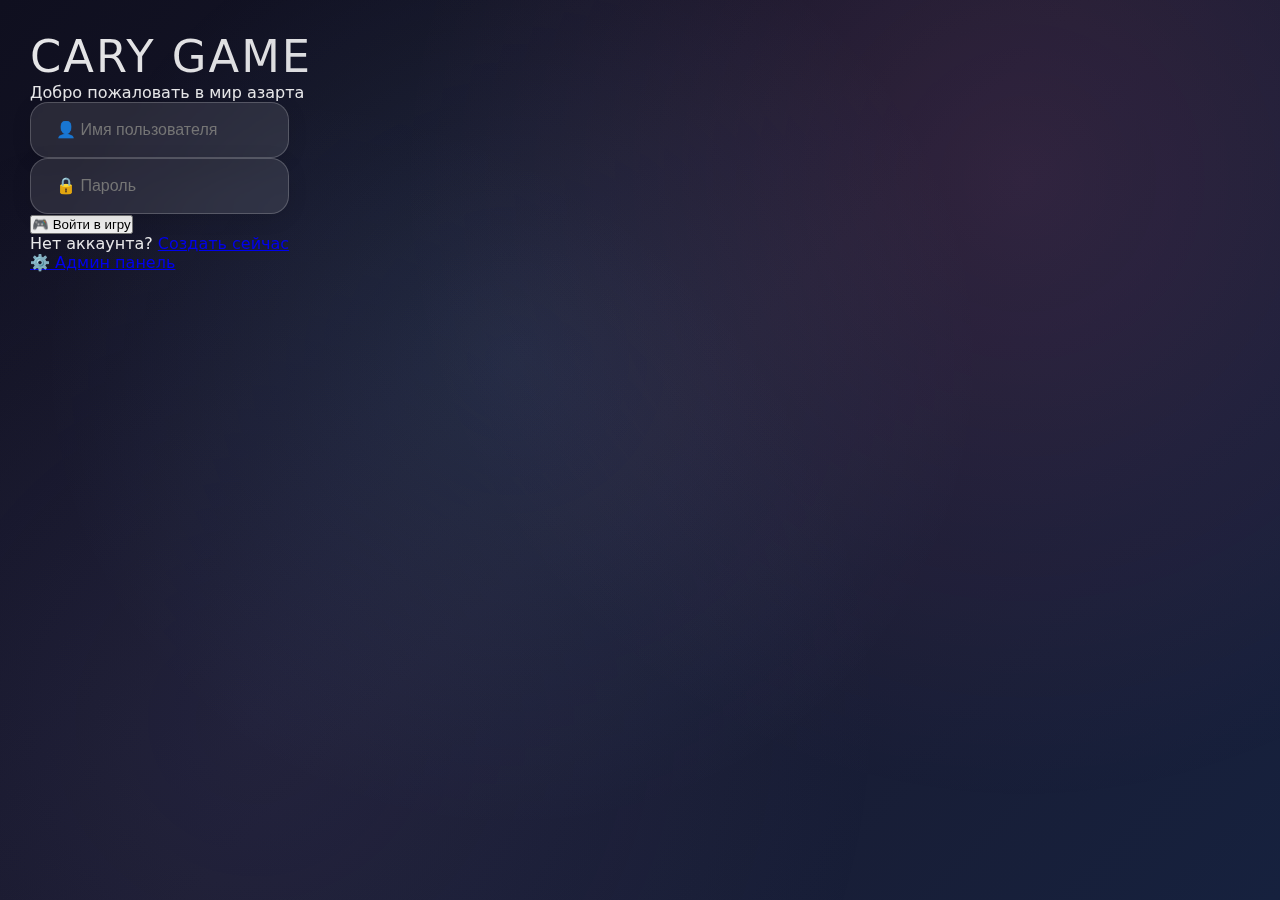
<file: index.html>
<!DOCTYPE html>
<html lang="ru">
<head>
    <meta charset="UTF-8">
    <meta name="viewport" content="width=device-width, initial-scale=1.0">
    <title>Cary Game - Главная</title>
    <link rel="stylesheet" href="style.css">
</head>
<body>
    <div class="container">
        <header>
            <h1 class="neon-text">CARY GAME</h1>
            <div class="user-panel">
                <span id="username">Гость</span>
                <span id="balance">0 ₽</span>
                <button onclick="logout()">Выйти</button>
            </div>
        </header>

        <nav class="games-nav">
            <button class="nav-btn active" data-game="crash">Краш</button>
            <button class="nav-btn" data-game="slots">Слоты</button>
            <button class="nav-btn" data-game="tower">Башня</button>
            <button class="nav-btn" data-game="deposit">Пополнить</button>
            <button class="nav-btn" data-game="withdraw">Вывести</button>
        </nav>

        <main>
            <!-- Игра Краш -->
            <div id="crash-game" class="game-section active">
                <div class="crash-container">
                    <div class="crash-graph">
                        <div class="multiplier-display">
                            <span id="current-multiplier">1.00x</span>
                        </div>
                    </div>
                    <div class="bet-controls">
                        <input type="number" id="bet-amount" placeholder="Сумма ставки" min="10">
                        <button id="place-bet" class="bet-btn">Сделать ставку</button>
                    </div>
                    <div class="game-info">Ракета взлетает - множитель растет. Успей забрать до краша!</div>
                    <div class="crash-history">
                        <div class="history-item win">2.34x</div>
                        <div class="history-item">1.15x</div>
                        <div class="history-item win">3.45x</div>
                    </div>
                </div>
            </div>

            <!-- Игра Слоты -->
            <div id="slots-game" class="game-section">
                <div class="slots-container">
                    <h3>СЛОТ-МАШИНА</h3>
                    <div class="slots-machine">
                        <div class="reel" id="reel1">🍒</div>
                        <div class="reel" id="reel2">🍋</div>
                        <div class="reel" id="reel3">🍊</div>
                        <div class="reel" id="reel4">⭐</div>
                        <div class="reel" id="reel5">7️⃣</div>
                    </div>
                    <div class="slots-controls">
                        <input type="number" id="slots-bet" placeholder="Ставка" min="10" value="50">
                        <button id="spin-btn" class="bet-btn">Крутить</button>
                    </div>
                    <div class="slots-info" id="slots-result"></div>
                </div>
            </div>

            <!-- Игра Башня -->
            <div id="tower-game" class="game-section">
                <div class="tower-container">
                    <h3>БАШНЯ</h3>
                    <div class="tower">
                        <div class="floor" data-floor="10">10x</div>
                        <div class="floor" data-floor="5">5x</div>
                        <div class="floor" data-floor="3">3x</div>
                        <div class="floor" data-floor="2">2x</div>
                        <div class="floor active" data-floor="1">1x</div>
                    </div>
                    <div class="tower-controls">
                        <input type="number" id="tower-bet" placeholder="Ставка" min="10" value="100">
                        <button id="climb-btn" class="bet-btn">Подниматься</button>
                        <button id="take-btn" class="action-btn">Забрать</button>
                    </div>
                    <div class="tower-info" id="tower-result"></div>
                </div>
            </div>

            <!-- Пополнение баланса -->
            <div id="deposit-game" class="game-section">
                <div class="deposit-container">
                    <h3>Пополнение баланса</h3>
                    <input type="number" id="deposit-amount" placeholder="Сумма пополнения" min="100">
                    <button id="submit-deposit" class="action-btn">Отправить заявку</button>
                    <div class="deposit-history">
                        <h4>История заявок</h4>
                        <div id="deposit-list"></div>
                    </div>
                </div>
            </div>

            <!-- Вывод средств -->
            <div id="withdraw-game" class="game-section">
                <div class="withdraw-container">
                    <h3>Вывод средств</h3>
                    <input type="number" id="withdraw-amount" placeholder="Сумма вывода" min="500">
                    <input type="text" id="withdraw-method" placeholder="Реквизиты (карта/кошелек)">
                    <button id="submit-withdraw" class="action-btn">Отправить заявку</button>
                    <div class="withdraw-history">
                        <h4>История заявок</h4>
                        <div id="withdraw-list"></div>
                    </div>
                </div>
            </div>
        </main>
    </div>

    <script src="app.js"></script>
    <script src="games.js"></script>
</body>
</html>
</file>
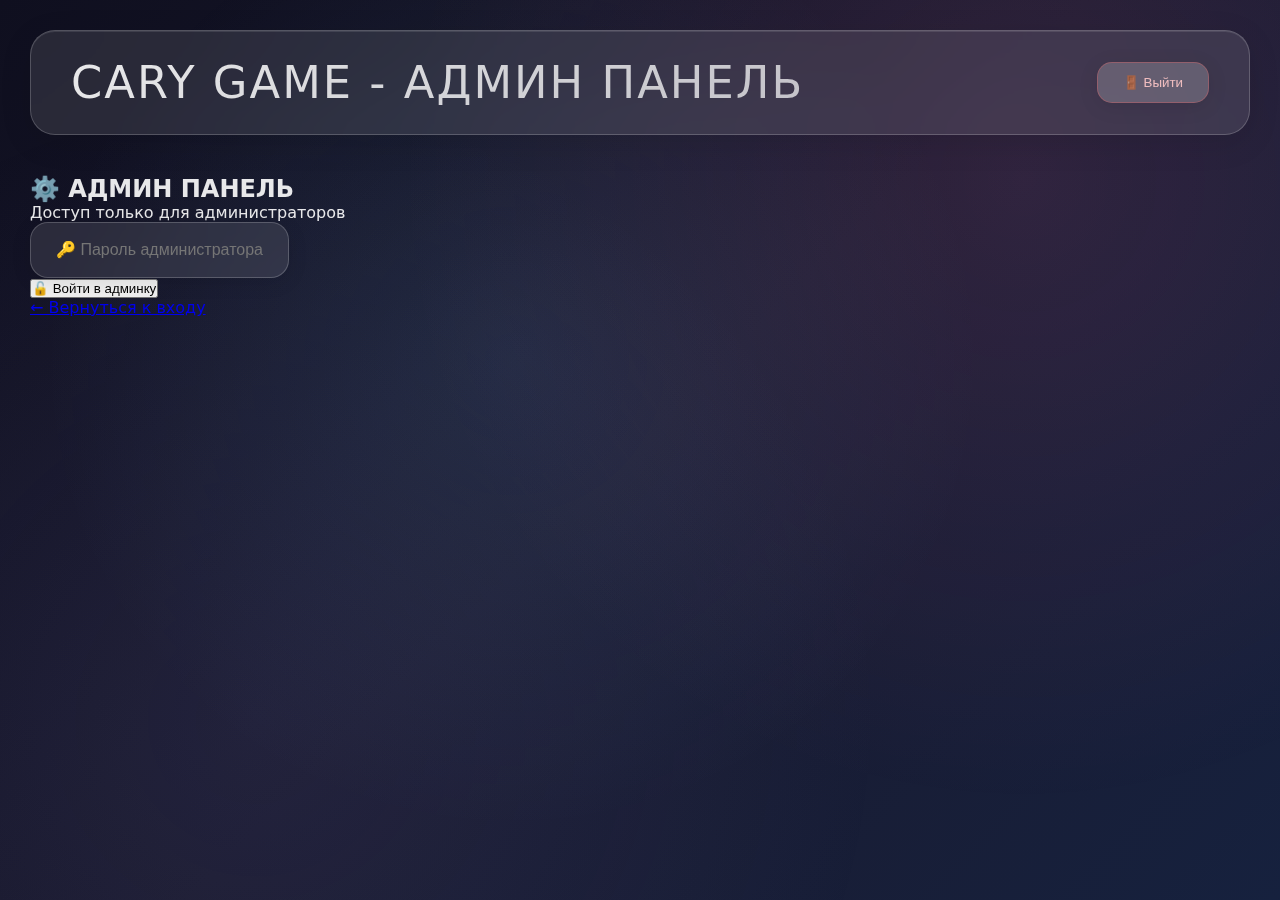
<file: admin.html>
<!DOCTYPE html>
<html lang="ru">
<head>
    <meta charset="UTF-8">
    <meta name="viewport" content="width=device-width, initial-scale=1.0">
    <title>Cary Game - Админ панель</title>
    <link rel="stylesheet" href="style.css">
</head>
<body>
    <div class="glass-background"></div>
    
    <div class="container">
        <header class="glass-header">
            <h1 class="glass-logo">CARY GAME - АДМИН ПАНЕЛЬ</h1>
            <div class="glass-user-panel">
                <button class="glass-logout-btn" onclick="adminLogout()">🚪 Выйти</button>
            </div>
        </header>

        <div class="admin-login" id="admin-login">
            <div class="glass-auth-container">
                <div class="glass-auth-header">
                    <h2>⚙️ АДМИН ПАНЕЛЬ</h2>
                    <p class="glass-auth-subtitle">Доступ только для администраторов</p>
                </div>
                
                <div class="glass-auth-form">
                    <div class="glass-input-group">
                        <input type="password" id="admin-password" class="glass-input" placeholder="🔑 Пароль администратора" required>
                    </div>
                    
                    <button class="glass-auth-btn primary" id="admin-login-btn">
                        <span class="btn-icon">🔓</span>
                        Войти в админку
                    </button>
                    
                    <div class="glass-auth-links">
                        <p><a href="login.html" class="glass-auth-link">← Вернуться к входу</a></p>
                    </div>
                </div>
            </div>
        </div>

        <div class="admin-panel" id="admin-panel" style="display: none;">
            <!-- Статистика -->
            <div class="glass-game-container" style="margin-bottom: 30px;">
                <h3>📊 СТАТИСТИКА СИСТЕМЫ</h3>
                <div style="display: grid; grid-template-columns: repeat(auto-fit, minmax(200px, 1fr)); gap: 20px; margin-top: 20px;">
                    <div class="glass-user-badge">👥 Пользователей: <span id="users-count">0</span></div>
                    <div class="glass-user-badge">💎 Пополнений: <span id="deposits-count">0</span></div>
                    <div class="glass-user-badge">💳 Выводов: <span id="withdraws-count">0</span></div>
                    <div class="glass-user-badge">💰 Общий баланс: <span id="total-balance">0</span> ₽</div>
                </div>
            </div>

            <div class="glass-game-container">
                <h3>⏳ ЗАЯВКИ НА ПОПОЛНЕНИЕ</h3>
                <div id="deposit-requests"></div>
            </div>
            
            <div class="glass-game-container">
                <h3>⏳ ЗАЯВКИ НА ВЫВОД</h3>
                <div id="withdraw-requests"></div>
            </div>
            
            <div class="glass-game-container">
                <h3>👥 ВСЕ ПОЛЬЗОВАТЕЛИ</h3>
                <div id="users-list"></div>
            </div>
        </div>
    </div>

    <script src="app.js"></script>
    <script src="admin.js"></script>
</body>
</html>
</file>
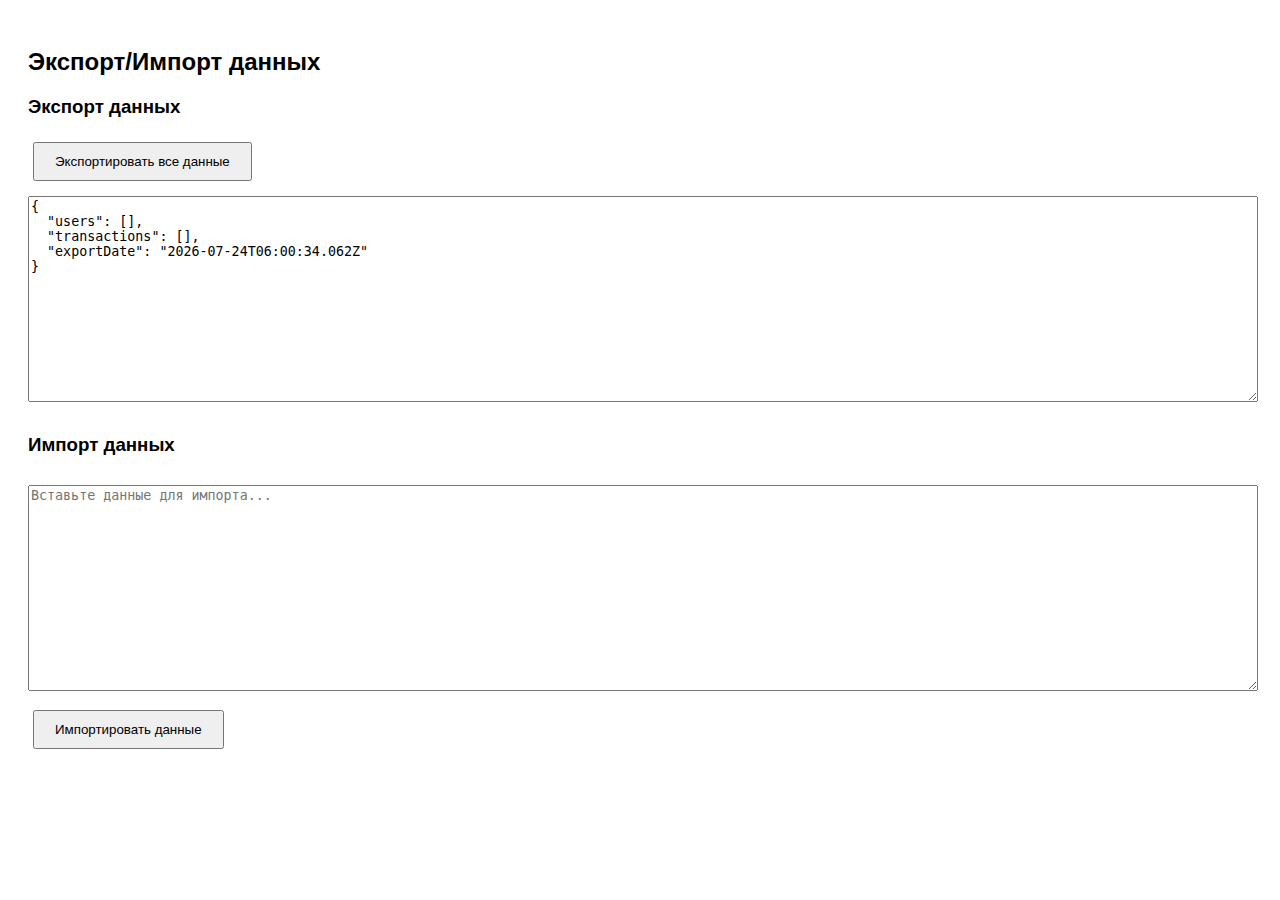
<file: import-export.html>
<!DOCTYPE html>
<html>
<head>
    <title>Миграция данных</title>
    <style>
        body { font-family: Arial; padding: 20px; }
        textarea { width: 100%; height: 200px; margin: 10px 0; }
        button { padding: 10px 20px; margin: 5px; }
    </style>
</head>
<body>
    <h2>Экспорт/Импорт данных</h2>
    
    <div>
        <h3>Экспорт данных</h3>
        <button onclick="exportData()">Экспортировать все данные</button>
        <textarea id="exportData" readonly></textarea>
    </div>
    
    <div>
        <h3>Импорт данных</h3>
        <textarea id="importData" placeholder="Вставьте данные для импорта..."></textarea>
        <button onclick="importData()">Импортировать данные</button>
    </div>

    <script>
        function exportData() {
            const users = JSON.parse(localStorage.getItem('carygame_users') || '[]');
            const transactions = JSON.parse(localStorage.getItem('carygame_transactions') || '[]');
            
            const data = {
                users: users,
                transactions: transactions,
                exportDate: new Date().toISOString()
            };
            
            document.getElementById('exportData').value = JSON.stringify(data, null, 2);
        }
        
        function importData() {
            const importText = document.getElementById('importData').value;
            try {
                const data = JSON.parse(importText);
                
                if (data.users) localStorage.setItem('carygame_users', JSON.stringify(data.users));
                if (data.transactions) localStorage.setItem('carygame_transactions', JSON.stringify(data.transactions));
                
                alert('Данные успешно импортированы!');
                location.reload();
            } catch (e) {
                alert('Ошибка импорта: ' + e.message);
            }
        }
        
        // Автоматически показываем текущие данные
        exportData();
    </script>
</body>
</html>
</file>
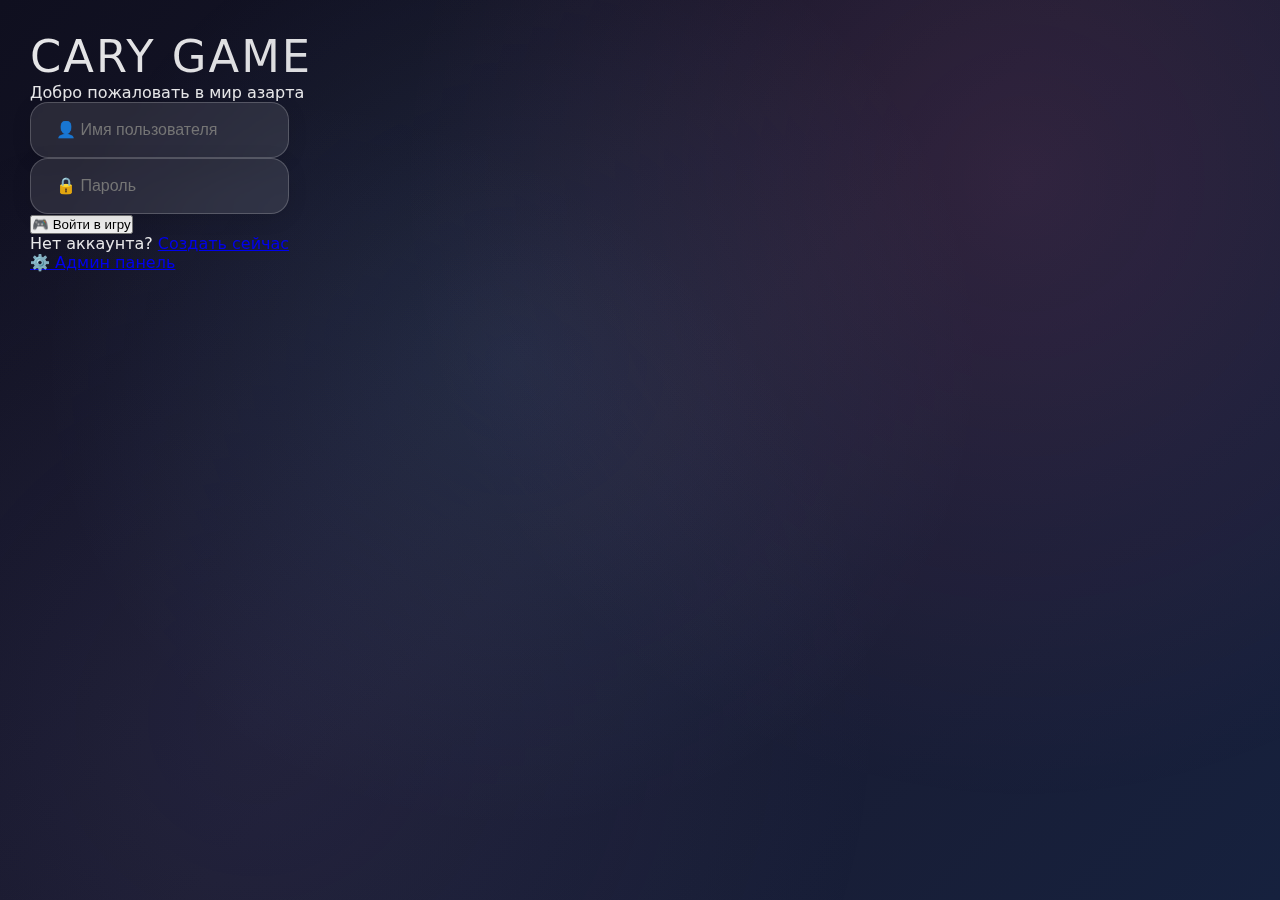
<file: login.html>
<!DOCTYPE html>
<html lang="ru">
<head>
    <meta charset="UTF-8">
    <meta name="viewport" content="width=device-width, initial-scale=1.0">
    <title>Cary Game - Вход</title>
    <link rel="stylesheet" href="style.css">
</head>
<body>
    <div class="glass-background"></div>
    
    <div class="container">
        <div class="glass-auth-container">
            <div class="glass-auth-header">
                <h1 class="glass-logo">CARY GAME</h1>
                <p class="glass-auth-subtitle">Добро пожаловать в мир азарта</p>
            </div>
            
            <div class="glass-auth-form">
                <div class="glass-input-group">
                    <input type="text" id="username" class="glass-input" placeholder="👤 Имя пользователя" required>
                </div>
                
                <div class="glass-input-group">
                    <input type="password" id="password" class="glass-input" placeholder="🔒 Пароль" required>
                </div>
                
                <button class="glass-auth-btn primary">
                    <span class="btn-icon">🎮</span>
                    Войти в игру
                </button>
                
                <div class="glass-auth-links">
                    <p>Нет аккаунта? <a href="register.html" class="glass-auth-link">Создать сейчас</a></p>
                    <p><a href="admin.html" class="glass-auth-link admin">⚙️ Админ панель</a></p>
                </div>
            </div>
        </div>
    </div>

    <script src="app.js"></script>
    <script src="auth.js"></script>
</body>
</html>
</file>
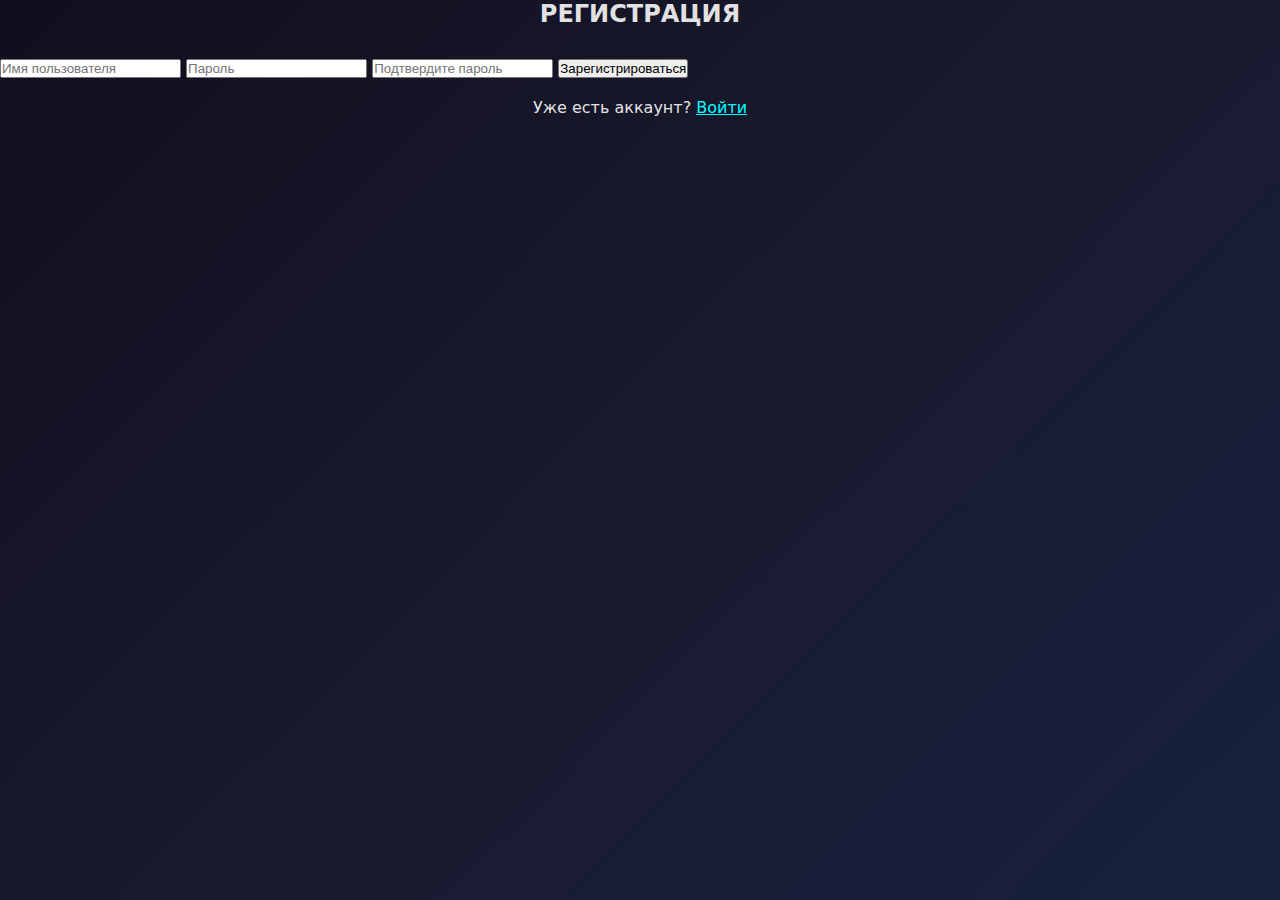
<file: register.html>
<!DOCTYPE html>
<html lang="ru">
<head>
    <meta charset="UTF-8">
    <meta name="viewport" content="width=device-width, initial-scale=1.0">
    <title>Cary Game - Регистрация</title>
    <link rel="stylesheet" href="style.css">
</head>
<body>
    <div class="login-container">
        <h2 class="neon-text" style="text-align: center; margin-bottom: 30px;">РЕГИСТРАЦИЯ</h2>
        <div class="login-form">
            <input type="text" id="username" placeholder="Имя пользователя">
            <input type="password" id="password" placeholder="Пароль">
            <input type="password" id="confirmPassword" placeholder="Подтвердите пароль">
            <button class="login-btn" onclick="register()">Зарегистрироваться</button>
            <p style="text-align: center; margin-top: 20px;">
                Уже есть аккаунт? <a href="login.html" style="color: #00ffff;">Войти</a>
            </p>
        </div>
    </div>

    <script src="auth.js"></script>
</body>
</html>
</file>
<file: style.css>
* {
    margin: 0;
    padding: 0;
    box-sizing: border-box;
}

:root {
    --glass-bg: rgba(255, 255, 255, 0.1);
    --glass-border: rgba(255, 255, 255, 0.2);
    --glass-shadow: rgba(0, 0, 0, 0.1);
    --accent-blue: rgba(100, 200, 255, 0.8);
    --accent-purple: rgba(200, 100, 255, 0.8);
    --accent-pink: rgba(255, 100, 200, 0.8);
    --text-primary: rgba(255, 255, 255, 0.9);
    --text-secondary: rgba(255, 255, 255, 0.7);
}

body {
    background: linear-gradient(135deg, #0f0f1f, #1a1a2e, #16213e);
    color: var(--text-primary);
    font-family: 'Inter', 'Segoe UI', system-ui, sans-serif;
    min-height: 100vh;
    overflow-x: hidden;
}

/* Фон с градиентными волнами */
.glass-background {
    position: fixed;
    top: 0;
    left: 0;
    width: 100%;
    height: 100%;
    z-index: -2;
    background: 
        radial-gradient(circle at 20% 80%, rgba(120, 119, 198, 0.1) 0%, transparent 50%),
        radial-gradient(circle at 80% 20%, rgba(255, 119, 198, 0.1) 0%, transparent 50%),
        radial-gradient(circle at 40% 40%, rgba(119, 198, 255, 0.1) 0%, transparent 50%);
    animation: gradientShift 8s ease-in-out infinite;
}

@keyframes gradientShift {
    0%, 100% { opacity: 1; }
    50% { opacity: 0.8; }
}

/* Стеклянные частицы */
.glass-particles {
    position: fixed;
    top: 0;
    left: 0;
    width: 100%;
    height: 100%;
    z-index: -1;
}

.glass-particle {
    position: absolute;
    background: var(--glass-bg);
    backdrop-filter: blur(10px);
    border: 1px solid var(--glass-border);
    border-radius: 50%;
    animation: floatParticle 20s infinite linear;
}

@keyframes floatParticle {
    0% {
        transform: translateY(100vh) rotate(0deg) scale(0);
        opacity: 0;
    }
    10% {
        opacity: 0.3;
    }
    90% {
        opacity: 0.3;
    }
    100% {
        transform: translateY(-100vh) rotate(360deg) scale(1);
        opacity: 0;
    }
}

.container {
    max-width: 1400px;
    margin: 0 auto;
    padding: 30px;
    min-height: 100vh;
}

/* Стеклянный хедер */
.glass-header {
    display: flex;
    justify-content: space-between;
    align-items: center;
    padding: 25px 40px;
    margin-bottom: 40px;
    background: var(--glass-bg);
    backdrop-filter: blur(20px);
    border: 1px solid var(--glass-border);
    border-radius: 25px;
    box-shadow: 
        0 8px 32px var(--glass-shadow),
        inset 0 1px 0 rgba(255, 255, 255, 0.1);
    animation: glassGlow 3s ease-in-out infinite alternate;
}

@keyframes glassGlow {
    from {
        box-shadow: 
            0 8px 32px var(--glass-shadow),
            inset 0 1px 0 rgba(255, 255, 255, 0.1);
    }
    to {
        box-shadow: 
            0 8px 40px rgba(100, 200, 255, 0.15),
            inset 0 1px 0 rgba(255, 255, 255, 0.2);
    }
}

.glass-logo {
    font-size: 2.8em;
    font-weight: 300;
    background: linear-gradient(135deg, var(--text-primary), var(--text-secondary));
    -webkit-background-clip: text;
    -webkit-text-fill-color: transparent;
    background-clip: text;
    letter-spacing: 2px;
}

.glass-user-panel {
    display: flex;
    gap: 20px;
    align-items: center;
}

.glass-user-info {
    display: flex;
    gap: 15px;
}

.glass-user-badge {
    padding: 12px 20px;
    background: var(--glass-bg);
    backdrop-filter: blur(10px);
    border: 1px solid var(--glass-border);
    border-radius: 15px;
    font-weight: 500;
    color: var(--text-primary);
    box-shadow: 0 4px 20px var(--glass-shadow);
    transition: all 0.3s cubic-bezier(0.4, 0, 0.2, 1);
}

.glass-user-badge:hover {
    transform: translateY(-2px);
    box-shadow: 0 6px 25px rgba(100, 200, 255, 0.2);
}

.glass-logout-btn {
    padding: 12px 25px;
    background: var(--glass-bg);
    backdrop-filter: blur(10px);
    border: 1px solid rgba(255, 100, 100, 0.3);
    border-radius: 15px;
    color: rgba(255, 200, 200, 0.9);
    font-weight: 500;
    cursor: pointer;
    transition: all 0.3s cubic-bezier(0.4, 0, 0.2, 1);
    box-shadow: 0 4px 20px var(--glass-shadow);
}

.glass-logout-btn:hover {
    transform: translateY(-2px);
    box-shadow: 0 6px 25px rgba(255, 100, 100, 0.3);
}

/* Стеклянная навигация */
.glass-nav {
    display: grid;
    grid-template-columns: repeat(auto-fit, minmax(180px, 1fr));
    gap: 20px;
    margin-bottom: 50px;
}

.glass-nav-btn {
    padding: 25px 20px;
    background: var(--glass-bg);
    backdrop-filter: blur(20px);
    border: 1px solid var(--glass-border);
    border-radius: 20px;
    color: var(--text-primary);
    font-size: 1.1em;
    font-weight: 500;
    cursor: pointer;
    transition: all 0.4s cubic-bezier(0.4, 0, 0.2, 1);
    position: relative;
    overflow: hidden;
    box-shadow: 0 8px 32px var(--glass-shadow);
}

.glass-nav-btn::before {
    content: '';
    position: absolute;
    top: 0;
    left: -100%;
    width: 100%;
    height: 100%;
    background: linear-gradient(90deg, transparent, rgba(255, 255, 255, 0.1), transparent);
    transition: left 0.6s ease;
}

.glass-nav-btn:hover::before {
    left: 100%;
}

.glass-nav-btn:hover {
    transform: translateY(-5px) scale(1.02);
    border-color: var(--accent-blue);
    box-shadow: 
        0 15px 40px rgba(100, 200, 255, 0.2),
        inset 0 1px 0 rgba(255, 255, 255, 0.1);
}

.glass-nav-btn.active {
    background: linear-gradient(135deg, var(--accent-blue), var(--accent-purple));
    border-color: transparent;
    color: rgba(0, 0, 0, 0.9);
    font-weight: 600;
    transform: translateY(-3px);
    box-shadow: 
        0 12px 35px rgba(100, 200, 255, 0.3),
        inset 0 1px 0 rgba(255, 255, 255, 0.3);
}

/* Стеклянные секции */
.glass-section {
    display: none;
    animation: glassSlideUp 0.6s cubic-bezier(0.4, 0, 0.2, 1);
}

.glass-section.active {
    display: block;
}

@keyframes glassSlideUp {
    from {
        opacity: 0;
        transform: translateY(40px) scale(0.95);
    }
    to {
        opacity: 1;
        transform: translateY(0) scale(1);
    }
}

/* Стеклянный контейнер для игр */
.glass-game-container {
    background: var(--glass-bg);
    backdrop-filter: blur(30px);
    border: 1px solid var(--glass-border);
    border-radius: 30px;
    padding: 50px;
    box-shadow: 
        0 20px 60px var(--glass-shadow),
        inset 0 1px 0 rgba(255, 255, 255, 0.1);
    margin-bottom: 30px;
}

/* Краш игра с улучшенной ракетой */
.glass-crash-graph {
    position: relative;
    height: 500px;
    background: linear-gradient(180deg, 
        rgba(15, 15, 35, 0.8) 0%, 
        rgba(26, 26, 46, 0.9) 50%,
        rgba(22, 33, 62, 0.8) 100%);
    backdrop-filter: blur(10px);
    border: 1px solid var(--glass-border);
    border-radius: 25px;
    margin-bottom: 30px;
    overflow: hidden;
    box-shadow: inset 0 0 60px rgba(0, 0, 0, 0.3);
}

.glass-multiplier {
    position: absolute;
    top: 50%;
    left: 50%;
    transform: translate(-50%, -50%);
    font-size: 4.5em;
    font-weight: 300;
    color: var(--text-primary);
    text-shadow: 0 0 30px var(--accent-blue);
    z-index: 5;
    background: var(--glass-bg);
    backdrop-filter: blur(20px);
    border: 1px solid var(--glass-border);
    padding: 30px 60px;
    border-radius: 25px;
    box-shadow: 0 10px 40px var(--glass-shadow);
}

/* Улучшенная ракета */
.glass-rocket-container {
    position: absolute;
    bottom: 40px;
    left: 50%;
    transform: translateX(-50%);
    z-index: 10;
    transition: bottom 0.1s cubic-bezier(0.4, 0, 0.2, 1);
}

.glass-rocket {
    width: 70px;
    height: 140px;
    position: relative;
    filter: drop-shadow(0 0 20px rgba(100, 200, 255, 0.5));
}

.glass-rocket-body {
    width: 70px;
    height: 120px;
    background: linear-gradient(45deg, 
        #ff6b6b, 
        #ffa726, 
        #ffee58,
        #4ecdc4,
        #45b7d1
    );
    clip-path: polygon(50% 0%, 80% 20%, 80% 100%, 20% 100%, 20% 20%);
    border-radius: 35px 35px 10px 10px;
    position: relative;
}

.glass-rocket-window {
    position: absolute;
    top: 25px;
    left: 50%;
    transform: translateX(-50%);
    width: 25px;
    height: 25px;
    background: var(--accent-blue);
    border-radius: 50%;
    border: 2px solid rgba(255, 255, 255, 0.8);
    box-shadow: inset 0 0 10px rgba(0, 0, 0, 0.3);
}

.glass-rocket-fire {
    position: absolute;
    bottom: -50px;
    left: 50%;
    transform: translateX(-50%);
    width: 40px;
    height: 80px;
    background: linear-gradient(0deg, 
        #ff6b00, 
        #ff0080, 
        #00ffff
    );
    border-radius: 50% 50% 0 0;
    animation: glassFire 0.15s infinite alternate;
    filter: blur(8px) brightness(1.5);
}

@keyframes glassFire {
    0% { 
        height: 60px;
        opacity: 0.8;
        filter: blur(6px) brightness(1.3);
    }
    100% { 
        height: 90px;
        opacity: 1;
        filter: blur(10px) brightness(1.8);
    }
}

/* Стеклянные контролы */
.glass-controls {
    display: grid;
    grid-template-columns: 1fr auto;
    gap: 25px;
    align-items: center;
}

.glass-input-group {
    display: flex;
    gap: 20px;
    align-items: center;
}

.glass-input {
    padding: 18px 25px;
    background: var(--glass-bg);
    backdrop-filter: blur(10px);
    border: 1px solid var(--glass-border);
    border-radius: 18px;
    color: var(--text-primary);
    font-size: 16px;
    transition: all 0.3s cubic-bezier(0.4, 0, 0.2, 1);
    box-shadow: 0 4px 20px var(--glass-shadow);
}

.glass-input:focus {
    outline: none;
    border-color: var(--accent-blue);
    box-shadow: 
        0 4px 25px rgba(100, 200, 255, 0.3),
        inset 0 1px 0 rgba(255, 255, 255, 0.1);
}

.glass-btn {
    padding: 18px 40px;
    background: var(--glass-bg);
    backdrop-filter: blur(20px);
    border: 1px solid var(--glass-border);
    border-radius: 18px;
    color: var(--text-primary);
    font-size: 1.1em;
    font-weight: 500;
    cursor: pointer;
    transition: all 0.3s cubic-bezier(0.4, 0, 0.2, 1);
    position: relative;
    overflow: hidden;
    box-shadow: 0 6px 25px var(--glass-shadow);
}

.glass-btn::before {
    content: '';
    position: absolute;
    top: 0;
    left: -100%;
    width: 100%;
    height: 100%;
    background: linear-gradient(90deg, transparent, rgba(255, 255, 255, 0.2), transparent);
    transition: left 0.6s ease;
}

.glass-btn:hover::before {
    left: 100%;
}

.glass-btn:hover {
    transform: translateY(-3px);
    border-color: var(--accent-blue);
    box-shadow: 
        0 10px 35px rgba(100, 200, 255, 0.25),
        inset 0 1px 0 rgba(255, 255, 255, 0.1);
}

.glass-btn.primary {
    background: linear-gradient(135deg, var(--accent-blue), var(--accent-purple));
    border-color: transparent;
    color: rgba(0, 0, 0, 0.9);
    font-weight: 600;
}

.glass-btn.primary:hover {
    transform: translateY(-3px);
    box-shadow: 0 12px 40px rgba(100, 200, 255, 0.4);
}

/* Стеклянная история */
.glass-history {
    display: flex;
    gap: 12px;
    margin-top: 30px;
    justify-content: center;
    flex-wrap: wrap;
}

.glass-history-item {
    padding: 12px 22px;
    background: var(--glass-bg);
    backdrop-filter: blur(10px);
    border: 1px solid var(--glass-border);
    border-radius: 15px;
    font-weight: 500;
    font-size: 1.1em;
    transition: all 0.3s ease;
    box-shadow: 0 4px 20px var(--glass-shadow);
}

.glass-history-item.win {
    border-color: var(--accent-blue);
    color: var(--accent-blue);
    box-shadow: 0 4px 25px rgba(100, 200, 255, 0.2);
}

/* Стеклянный лоадер */
.glass-loader {
    display: inline-block;
    width: 20px;
    height: 20px;
    border: 2px solid var(--glass-border);
    border-top: 2px solid var(--accent-blue);
    border-radius: 50%;
    animation: glassSpin 1s linear infinite;
}

@keyframes glassSpin {
    0% { transform: rotate(0deg); }
    100% { transform: rotate(360deg); }
}

/* Адаптивность */
@media (max-width: 768px) {
    .container {
        padding: 20px;
    }
    
    .glass-header {
        flex-direction: column;
        gap: 20px;
        text-align: center;
    }
    
    .glass-nav {
        grid-template-columns: repeat(auto-fit, minmax(150px, 1fr));
    }
    
    .glass-controls {
        grid-template-columns: 1fr;
        gap: 20px;
    }
    
    .glass-input-group {
        flex-direction: column;
    }
    }
/* Стили для слотов */
.glass-reel {
    width: 90px;
    height: 90px;
    background: var(--glass-bg);
    backdrop-filter: blur(20px);
    border: 1px solid var(--glass-border);
    border-radius: 15px;
    display: flex;
    align-items: center;
    justify-content: center;
    font-size: 3em;
    transition: all 0.3s ease;
    box-shadow: 0 6px 25px var(--glass-shadow);
}

.glass-reel.spinning {
    animation: reelSpin 0.1s infinite;
}

@keyframes reelSpin {
    0% { transform: translateY(-10px) rotateX(0deg); }
    50% { transform: translateY(0px) rotateX(180deg); }
    100% { transform: translateY(10px) rotateX(360deg); }
}

/* Стили для башни */
.glass-tower {
    display: flex;
    flex-direction: column;
    align-items: center;
    gap: 15px;
    margin: 40px 0;
}

.glass-floor {
    width: 250px;
    padding: 25px;
    background: var(--glass-bg);
    backdrop-filter: blur(20px);
    border: 1px solid var(--glass-border);
    border-radius: 20px;
    text-align: center;
    font-size: 1.3em;
    font-weight: 600;
    position: relative;
    overflow: hidden;
    transition: all 0.4s cubic-bezier(0.4, 0, 0.2, 1);
    box-shadow: 0 6px 25px var(--glass-shadow);
}

.glass-floor-glow {
    position: absolute;
    top: 0;
    left: -100%;
    width: 100%;
    height: 100%;
    background: linear-gradient(90deg, transparent, rgba(255, 255, 255, 0.1), transparent);
    transition: left 0.6s ease;
}

.glass-floor:hover .glass-floor-glow {
    left: 100%;
}

.glass-floor.active {
    background: linear-gradient(135deg, var(--accent-blue), var(--accent-purple));
    border-color: transparent;
    color: rgba(0, 0, 0, 0.9);
    transform: scale(1.05);
    box-shadow: 0 10px 35px rgba(100, 200, 255, 0.3);
}

.glass-floor.reached {
    background: linear-gradient(135deg, var(--accent-green), #00cc66);
    border-color: transparent;
    color: rgba(0, 0, 0, 0.9);
}

.glass-floor.failed {
    background: linear-gradient(135deg, #ff4444, #cc0000);
    border-color: transparent;
    color: rgba(255, 255, 255, 0.9);
    animation: glassShake 0.5s ease-in-out;
}

@keyframes glassShake {
    0%, 100% { transform: translateX(0) scale(1.05); }
    25% { transform: translateX(-10px) scale(1.05); }
    50% { transform: translateX(10px) scale(1.05); }
    75% { transform: translateX(-10px) scale(1.05); }
}

/* Дополнительные цветовые переменные */
:root {
    --accent-green: rgba(100, 255, 200, 0.8);
    --accent-orange: rgba(255, 150, 100, 0.8);
}

/* Стили для истории транзакций */
.glass-transaction-item {
    padding: 20px;
    background: var(--glass-bg);
    backdrop-filter: blur(20px);
    border: 1px solid var(--glass-border);
    border-radius: 15px;
    transition: all 0.3s ease;
    box-shadow: 0 4px 20px var(--glass-shadow);
}

.glass-transaction-item:hover {
    transform: translateX(10px);
    border-color: var(--accent-blue);
}
.glass-reel.spinning {
    animation: reelSpin 0.1s infinite;
}

@keyframes reelSpin {
    0% { transform: translateY(-5px) rotateX(0deg); opacity: 0.7; }
    50% { transform: translateY(0px) rotateX(180deg); opacity: 1; }
    100% { transform: translateY(5px) rotateX(360deg); opacity: 0.7; }
}

@keyframes glassShake {
    0%, 100% { transform: translateX(0); }
    25% { transform: translateX(-8px); }
    50% { transform: translateX(8px); }
    75% { transform: translateX(-8px); }
}
</file>
